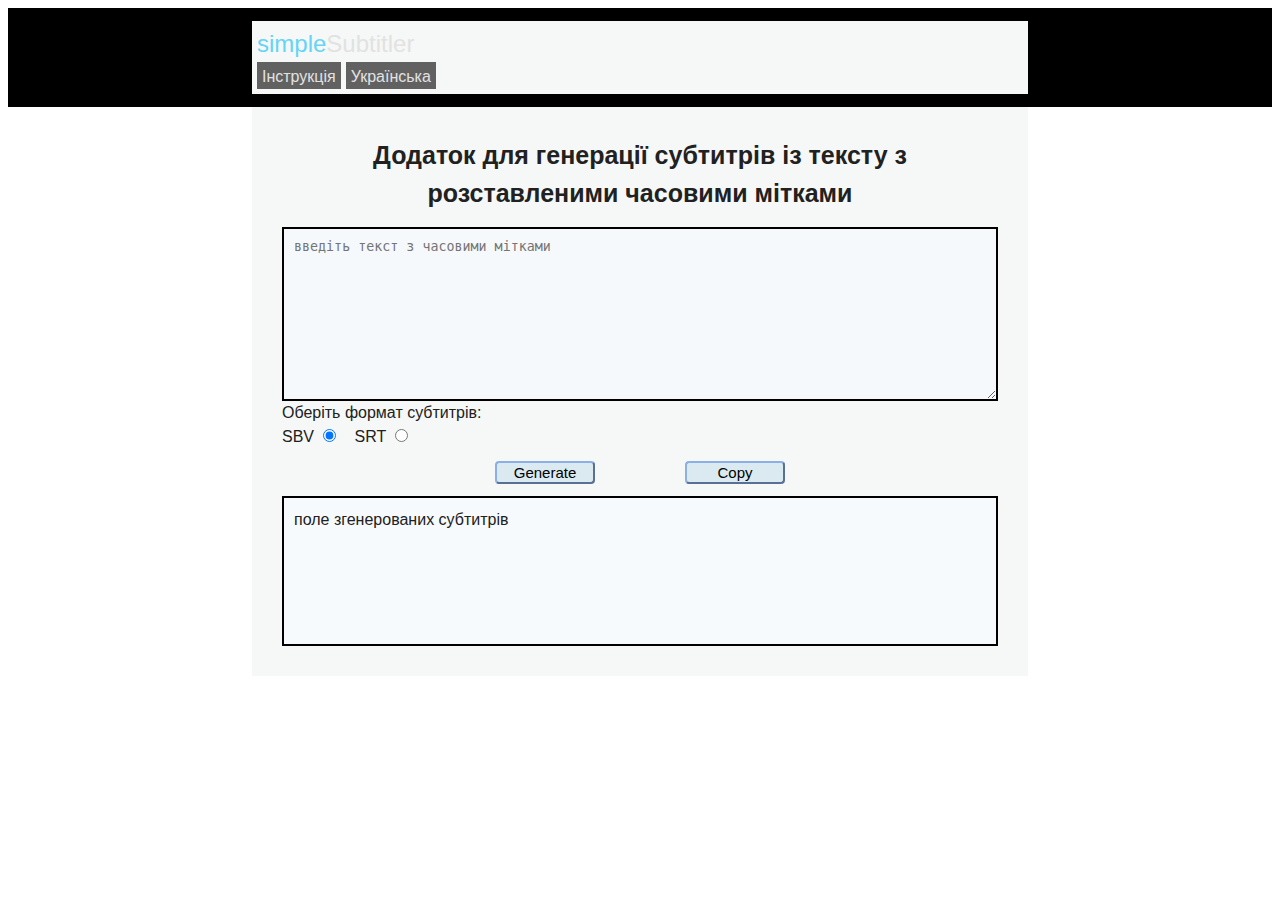
<file: index.html>
<!DOCTYPE html>
<html lang="uk">
<head>
    <meta charset="UTF-8">
    <meta name="viewport" content="width=device-width, initial-scale=1.0">
    <!-- <meta http-equiv="X-UA-Compatible" content="IE=edge"> -->
    <meta name="viewport" content="width=device-width, initial-scale=1.0">
    <link rel="stylesheet" href="./css/main.css">
    <title>Генератор субтитрів із тексту з часовими мітками</title>
</head>
<body>
    <header class="header">
        <div  class="container">
            <a href="./" class="logo link"><span class="logo-first">simple</span><span>Subtitler</span></a>
            <nav class="site-nav">
                <a href="./instruction.html" class="link site-nav__link">
                    <p class="site-nav__element">Інструкція</p>
                </a>
                <div class="site-nav__element language language-js"><span>Українська</span></div>
            </nav>
        </div>  
    </header>
    <main class="main">
        <div class="wrapper container">
            <h1 class="title">Додаток для генерації субтитрів із тексту з розставленими часовими мітками</h1>
            <form class="form">
                <textarea placeholder="введіть текст з часовими мітками" cols="30" rows="10"
                    class="textarea-input js-textarea-input"></textarea>
                <div class="form__method-wrapper">
                    <p class="form__format-description js-method-description">Оберіть формат субтитрів:</p>
                    <div class="form__choice-wrapper">
                    
                        <label class="form__format-choice  sbv">
                            SBV
                            <input type="radio" name="format" checked class="js-choose-sbv-format">
                        </label>
                        <label class="form__format-choice  srt">
                            SRT
                            <input type="radio" name="format" class="js-choose-srt-format">
                        </label>
                    </div>
                </div>
                <div class="form__button-choice">
                    <div class="form__button-wrapper">
                        <button type="button" class="form__button js-button-start">
                            Generate
                        </button>
                    </div>
                    <div class="form__button-wrapper">
                        <button type="button" class="form__button js-button-copy">
                            Copy
                        </button>
                    </div>
                </div>
            </form>
            <div class="textarea-output js-textarea-output">поле згенерованих субтитрів</div>
        </div>
    </main>
 
    <script src="parser.js" type="module"></script>
</body>
</html>
</file>
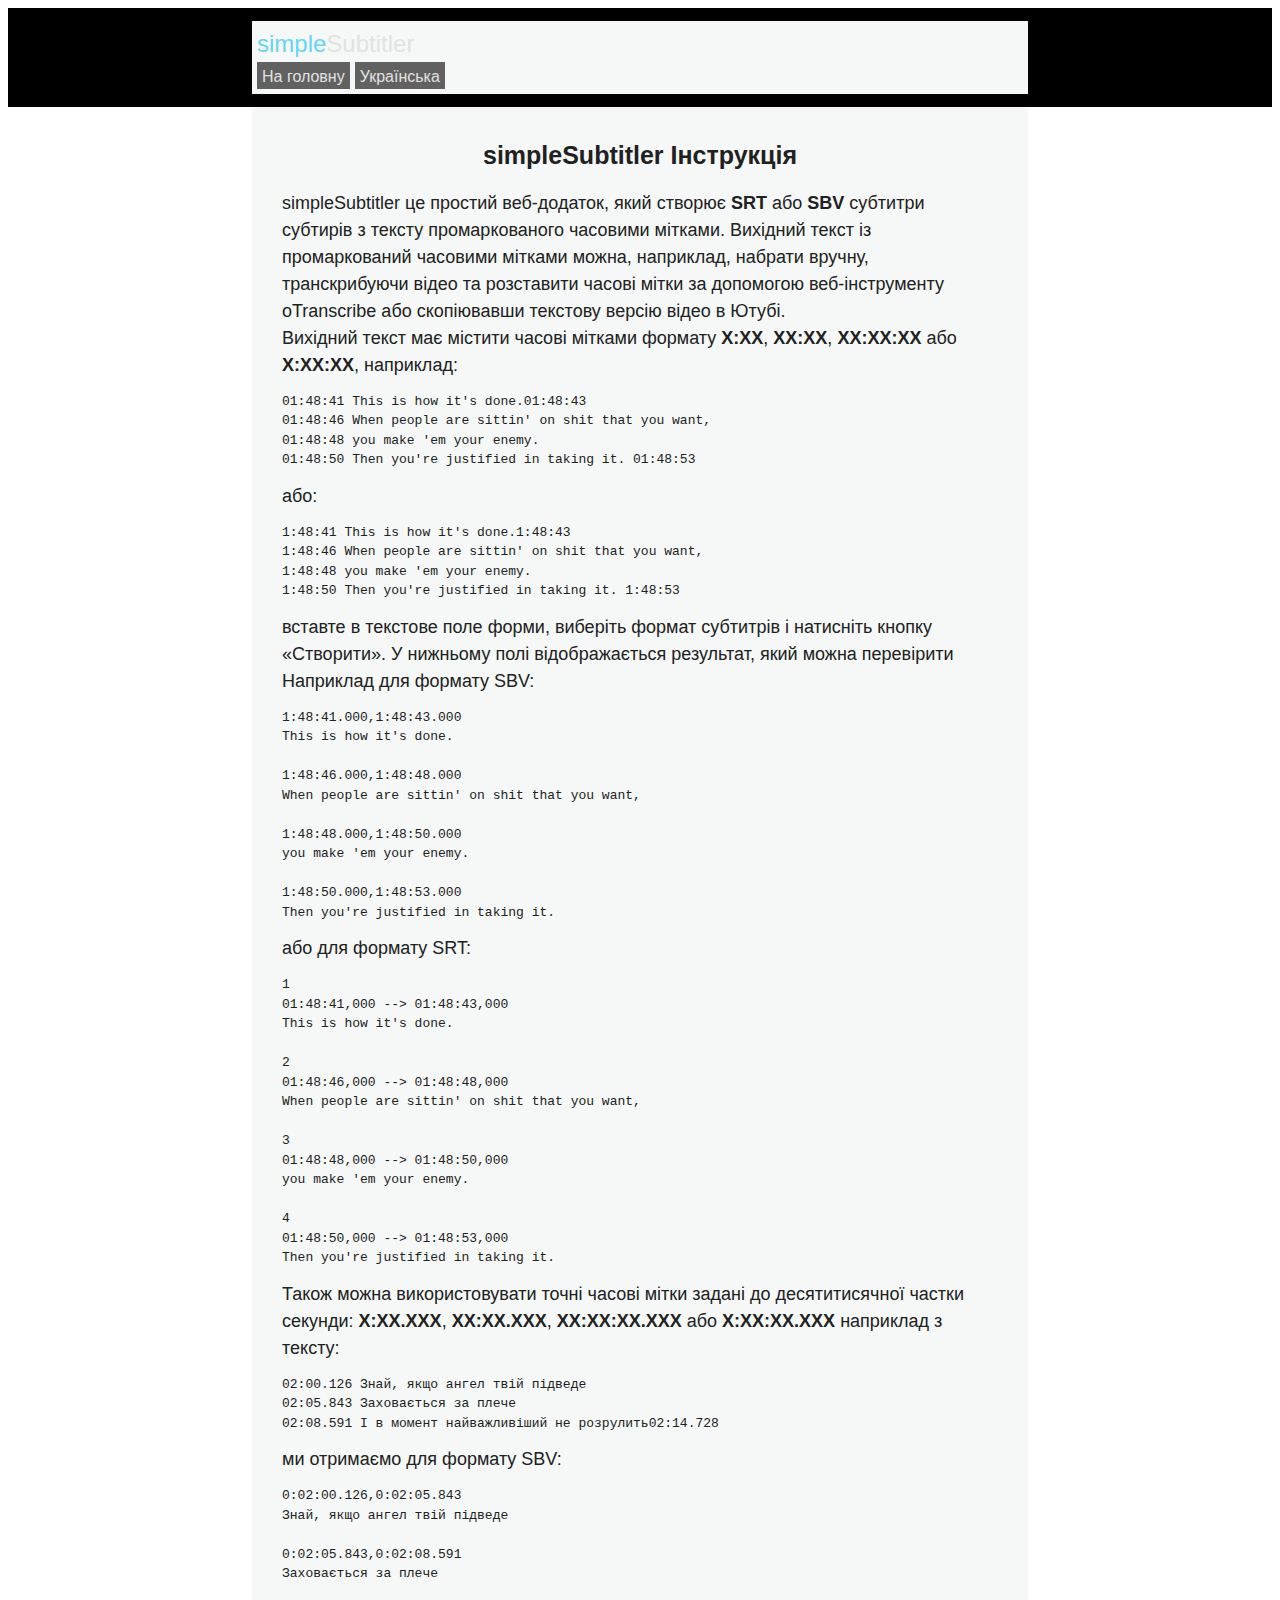
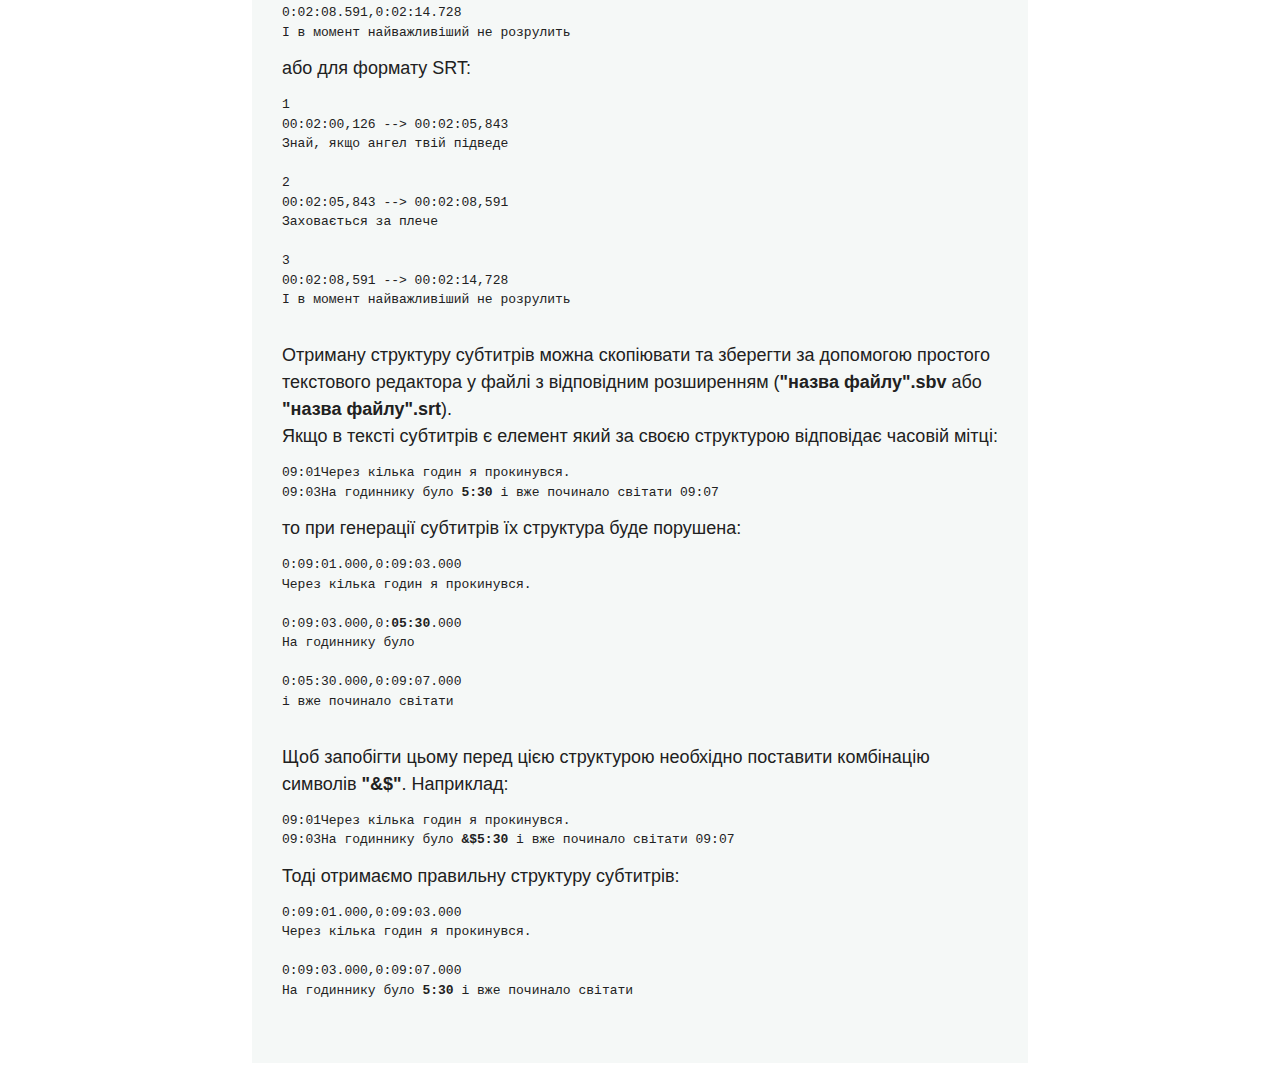
<file: instruction.html>
<!DOCTYPE html>
<html lang="uk">

<head>
    <meta charset="UTF-8">
    <meta name="viewport" content="width=device-width, initial-scale=1.0">
    <!-- <meta http-equiv="X-UA-Compatible" content="IE=edge"> -->
    <meta name="viewport" content="width=device-width, initial-scale=1.0">
    <link rel="stylesheet" href="./css/main.css">
    <title>Генератор субтитрів із тексту з часовими мітками</title>
</head>

<body>
    <header class="header">
        <div class="container">
            <a href="./" class="logo link"><span class="logo-first">simple</span><span>Subtitler</span></a>
            <nav class="site-nav">
                <a href="./" class="link site-nav__link" rel="noreferrer noopener">
                    <p class="site-nav__element">На головну</p>
                </a>
                <div class="site-nav__element language language-js"><span>Українська</span></div>
            </nav>
        </div>
    </header>
    <main class="main">
        <div class="wrapper container">
            <h1 class="title">simpleSubtitler Інструкція</h1>
            <p class="description">
                simpleSubtitler це простий веб-додаток, який створює <b>SRT</b> або <b>SBV</b> субтитри субтирів з тексту промаркованого
                часовими мітками.
                Вихідний текст із промаркований часовими мітками можна, наприклад, набрати вручну, транскрибуючи відео та
                розставити часові
                мітки за допомогою веб-інструменту oTranscribe або скопіювавши текстову версію відео в Ютубі.
            </p>
            <p class="description"> Вихідний текст має містити часові мітками формату <b>X:XX</b>, <b>XX:XX</b>, <b>XX:XX:XX</b> або <b>X:XX:XX</b>,
                наприклад:</p>
            <pre class="description-box">
01:48:41 This is how it's done.01:48:43
01:48:46 When people are sittin' on shit that you want,
01:48:48 you make 'em your enemy.
01:48:50 Then you're justified in taking it. 01:48:53</pre>
            <p class="description">
                або:
            </p>
            <pre class="description-box">
1:48:41 This is how it's done.1:48:43
1:48:46 When people are sittin' on shit that you want,
1:48:48 you make 'em your enemy.
1:48:50 Then you're justified in taking it. 1:48:53</pre>
            <p class="description">
                вставте в текстове поле форми, виберіть формат субтитрів і натисніть кнопку «Створити». У нижньому полі
                відображається
                результат, який можна перевірити
            </p>
            <p class="description">
                Наприклад для формату SBV:
            </p>
            <pre class="description-box">
1:48:41.000,1:48:43.000
This is how it's done.

1:48:46.000,1:48:48.000
When people are sittin' on shіt that you want,

1:48:48.000,1:48:50.000
you make 'em your enemy.

1:48:50.000,1:48:53.000
Then you're justified in taking it.</pre>
            <p class="description">
                або для формату SRT:
            </p>
            <pre class="description-box">
1
01:48:41,000 --> 01:48:43,000
This is how it's done.

2
01:48:46,000 --> 01:48:48,000
When people are sittin' on shit that you want,

3
01:48:48,000 --> 01:48:50,000
you make 'em your enemy.

4
01:48:50,000 --> 01:48:53,000
Then you're justified in taking it.</pre>
            <p class="description">
                Також можна використовувати точні часові мітки задані до десятитисячної частки секунди: <b>X:XX.XXX</b>, <b>XX:XX.XXX</b>, <b>XX:XX:XX.XXX</b> або <b>X:XX:XX.XXX</b> наприклад з тексту:
            </p>
            <pre class="description-box">
02:00.126 Знай, якщо ангел твій підведе
02:05.843 Заховається за плече
02:08.591 І в момент найважливіший не розрулить02:14.728</pre>
            <p class="description">
                ми отримаємо для формату SBV:
            </p>
            <pre class="description-box">
0:02:00.126,0:02:05.843
Знай, якщо ангел твій підведе

0:02:05.843,0:02:08.591
Заховається за плече

0:02:08.591,0:02:14.728
І в момент найважливіший не розрулить</pre>
            <p class="description">
                або для формату SRT:
            </p>
            <pre class="description-box">
1
00:02:00,126 --> 00:02:05,843
Знай, якщо ангел твій підведе

2
00:02:05,843 --> 00:02:08,591
Заховається за плече

3
00:02:08,591 --> 00:02:14,728
І в момент найважливіший не розрулить
            </pre>
            <p class="description">
                Отриману структуру субтитрів можна скопіювати та зберегти за допомогою простого текстового редактора у файлі з
                відповідним розширенням (<b>"назва файлу".sbv</b> або <b>"назва файлу".srt</b>).
            </p>
            <p class="description">
                Якщо в тексті субтитрів є елемент який за своєю структурою відповідає часовій мітці:
            </p>
            <pre class="description-box">
09:01Через кілька годин я прокинувся.
09:03На годиннику було <b>5:30</b> і вже починало світати 09:07</pre>
            <p class="description">
                то при генерації субтитрів їх структура буде порушена:
            </p>
            <pre class="description-box">
0:09:01.000,0:09:03.000
Через кілька годин я прокинувся.

0:09:03.000,0:<b>05:30</b>.000
На годиннику було

0:05:30.000,0:09:07.000
і вже починало світати
            </pre>
            <p class="description">
                Щоб запобігти цьому перед цією структурою необхідно поставити комбінацію символів <b>"&$"</b>. Наприклад:
            </p>
            <pre class="description-box">
09:01Через кілька годин я прокинувся.
09:03На годиннику було <b>&$5:30</b> і вже починало світати 09:07</pre>
            <p class="description">
                Тоді отримаємо правильну структуру субтитрів:
            </p>
            <pre class="description-box">
0:09:01.000,0:09:03.000
Через кілька годин я прокинувся.

0:09:03.000,0:09:07.000
На годиннику було <b>5:30</b> і вже починало світати
            </pre>
        </div>
    </main>
</body>

</html>
</file>
<file: css/main.css>
* {
  box-sizing: border-box;
  /* outline: #f66 solid 1px; */
}

body {
  font-family: sans-serif;
  /* background-color: #cad3d3; */
  color: #212121;
  line-height: 1.5;
}

/* img {
  display: block;
  max-width: 100%;
} */

h1,
h2,
h3,
h4,
h5,
h6 {
  margin: 0;
}

/* .list {
  padding: 0;
  list-style: none;
} */

p {
  margin: 0;
}

.link {
  text-decoration: none;
}

.container {
  width: 100%;
  padding: 5px;
  background-color: #f5f8f7;
}

.header {
  background-color: #000000;
  display: flex;
  padding: 13px 15px;
}

.logo {
  color: #e2e2e1;
  font-size: 20px;
  margin: auto 0;
}

.logo-first {
  color: #66d4f5;
}

.site-nav {
  margin-left: auto;
}

.site-nav__element {
  color: #e2e1e1;
  background-color: #616161;
  padding: 3px 5px 0 5px;
  width:auto;
}

.title {
  font-size: 15px;
  margin-bottom: 10px;
  text-align: center;
}

.description {
    font-size: 12px;
    /* margin-bottom: 12px; */
}

.form {
  display: flex;
  flex-direction: column;
  width: 100%;
  margin: 0 auto;
}

.form__choice-wrapper {
  display: flex;
  margin: 0 auto;
}

.form__format-choice:not(:first-child) {
  margin-left: 15px;
}


.textarea-input {
    background-color: #f5f9fc;
    border: 2px solid #000000;
    padding: 10px;
}

.textarea-output {
  width: 1000px;
  height: 150px;
  background-color: #f6fafd;
  border: 2px solid #000000;
  margin: 0 auto;
  padding: 10px;
  white-space: pre-wrap;
  overflow: auto;
}

.form__button {
  width: 100px;
  outline: none;
  background-color: #dbeaf0;
  border-color: #8bb0e7;
  border-radius: 4px;
  font-size: 15px;
  max-width: 130px;
  margin: 7px auto 9px auto;
}
/* .form__button-choice {
  jhb
} */
.form__button:hover,
.form__button:focus {
  border-color: #dbd9d9;
  background-color: #748e92;
  color: #ffffff;
}


.form__button:active {
  background-color: #eb8b1e;
}

.textarea-output {
  width: 100%;
}

@media screen and (min-width: 340px) {
  .wrapper {
      padding: 20px;
    }

.logo {
  font-size: 24px;
}

  .form__button-choice {
    display: flex;
    justify-content: space-around;
    margin: 0 auto;
    width: 240px;
  }
  .form__button {
    margin: 12px 0;
  }
    /* .form__button:not(:last-child) {
      margin-right: 10px;
    } */
  .title {
    font-size: 18px;
    margin-bottom: 15px;
  }
  .description {
    font-size: 15px;
    /* margin-bottom: 3px; */
  }
}

@media screen and (min-width: 400px) {
  .site-nav {
      display: flex;
    }
  .site-nav__element:not(:first-child) {
    margin-left: 5px;
  }
}

@media screen and (min-width: 500px) {
  .wrapper {
      padding: 30px;
    }

  .site-nav {
    display: flex;
  }
  
  .form__button-choice {

    /* margin: 0 auto; */
    width: 380px;
  }

  .form__button {
    margin: 12px 0;
  }

  /* .form__button:not(:last-child) {
      margin-right: 10px;
    } */
  .title {
    font-size: 20px;
    /* margin-bottom: 15px; */
  }

  .description {
    font-size: 18px;
    /* margin-bottom: 15px; */
  }
}

@media screen and (min-width: 690px) {
  .container {
      width: 670px;
      margin: 0 auto;
  }
  .title {
    font-size: 25px;
    /* margin-bottom: 15px; */
  }
}

@media screen and (min-width: 775px) {
  .container {
    width: 776px;
  }
}



/* @media screen and (min-width: 357px) and (max-width: 483px) {} */
</file>
